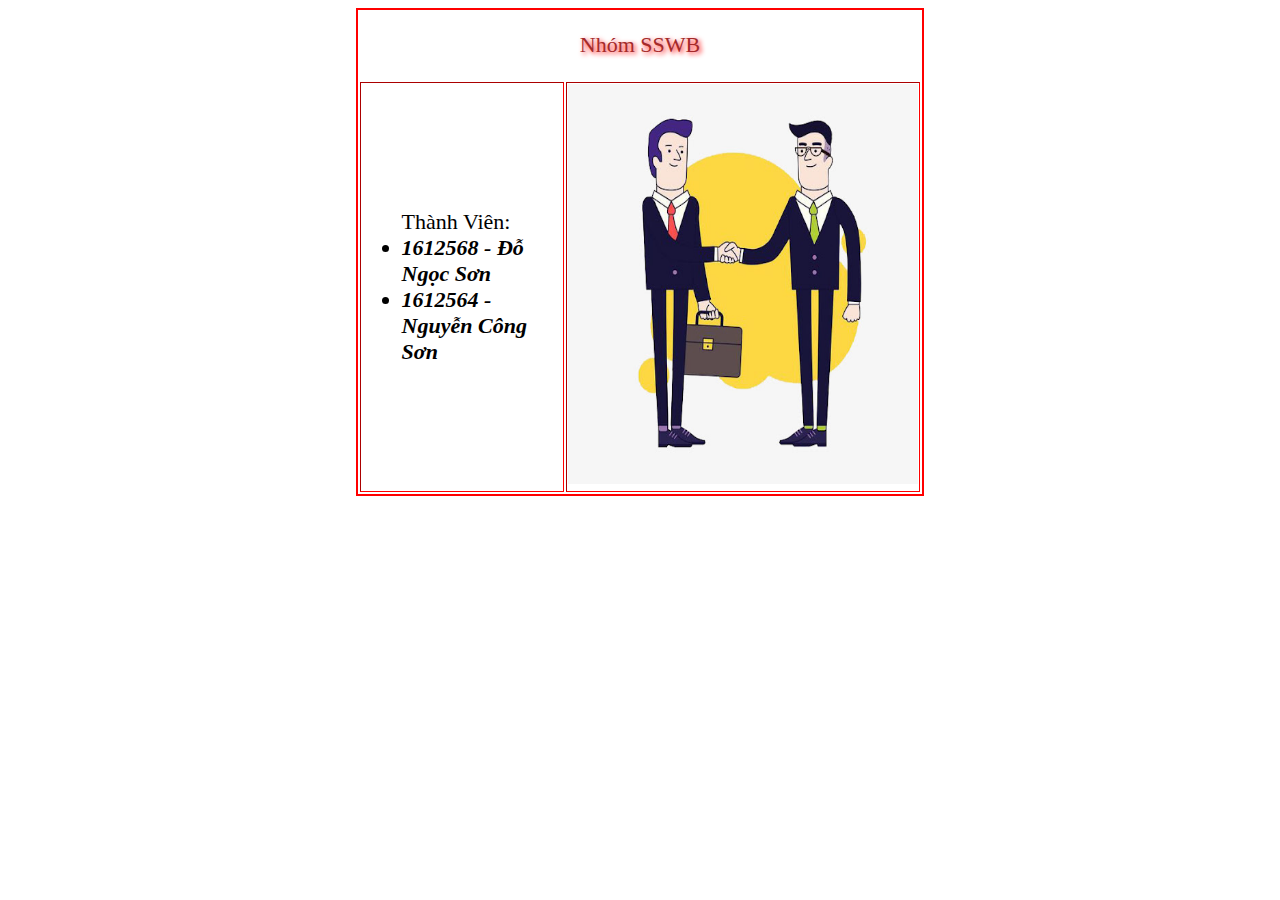
<file: index.html>
<!DOCTYPE html>
<html lang="en">
<head>
    <meta charset="UTF-8">
    <meta http-equiv="X-UA-Compatible" content="IE=edge">
    <meta name="viewport" content="width=device-width, initial-scale=1.0">
    <title>Document</title>
    <link rel="stylesheet" href="default.css">
</head>
<body>
    <div>
        <table border="1">
            <caption>
                <p>Nhóm SSWB</p>
            </caption>
            <tr>
                <td>
                    
                    <ul> 
                        Thành Viên: 
                        <li>1612568 - Đỗ Ngọc Sơn</li>
                        <li>1612564 - Nguyễn Công Sơn</li>
                    </ul>
                </td>
                <td>
                    <img src="./images/avatarSSWB.jpg" alt="avatarSSWB" height="400" width="350" usemap="#workmap">
                </td>
            </tr>
        </table>
    </div>
    <map name="workmap">
        <area shape="rect" coords="65,25,135,250" href="./members/1612568/1612568.html" alt="Person1">
        <area shape="rect" coords="190,25,300,250" href="./members/1612564/1612564.html" alt="Person2">
    </map>
</body>
</html>
</file>
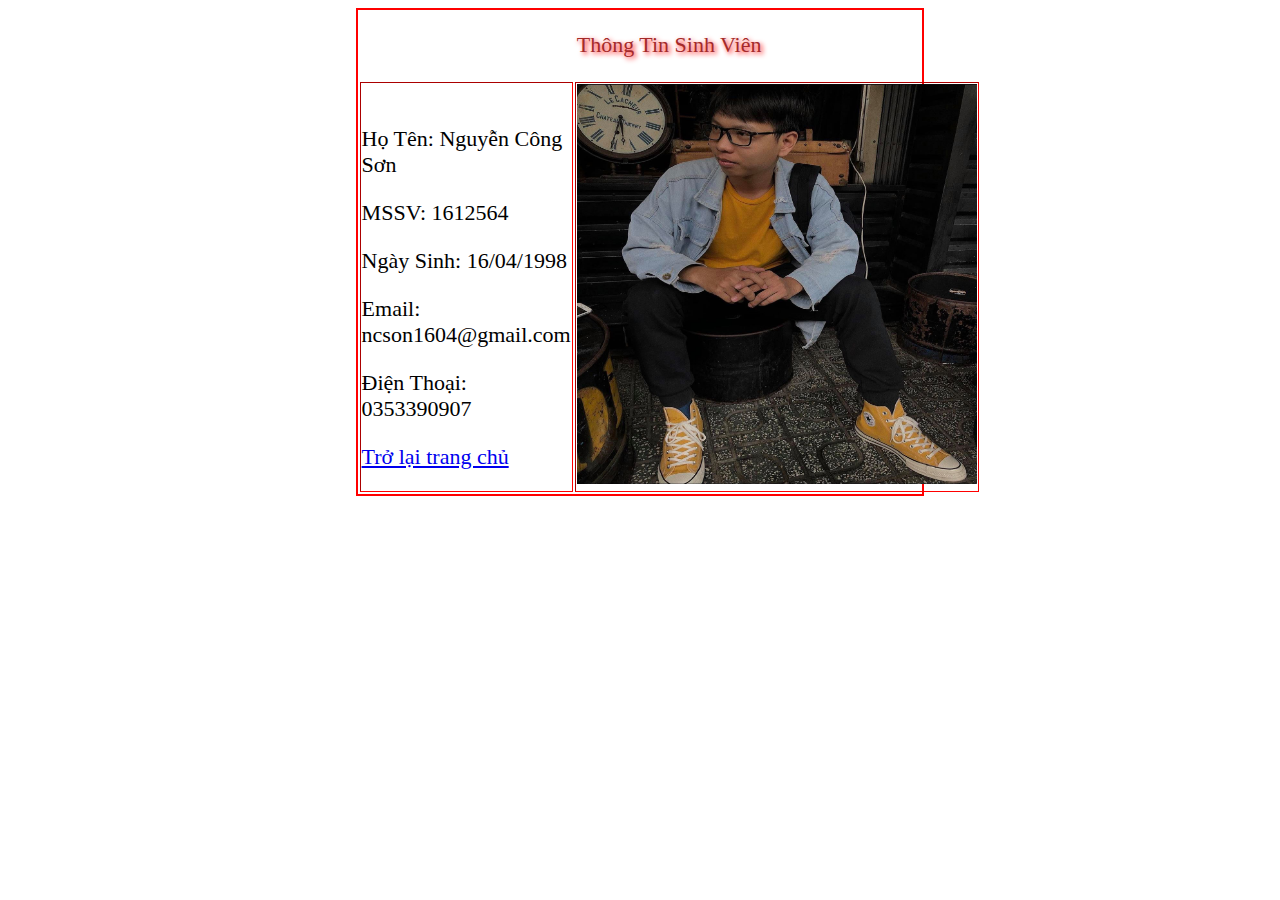
<file: members/1612564/1612564.html>
<!DOCTYPE html>
<html lang="en">
<head>
    <meta charset="UTF-8">
    <meta http-equiv="X-UA-Compatible" content="IE=edge">
    <meta name="viewport" content="width=device-width, initial-scale=1.0">
    <title>Document</title>
    <link rel="stylesheet" href="../../default.css">
</head>
<body>
    <div>
        <table border="1">
            <caption>                
                <p>
                Thông Tin Sinh Viên
                </p>
            </caption>
            <tr>
                <td>
                    <p>Họ Tên: Nguyễn Công Sơn</p>
                    <p>MSSV: 1612564</p>
                    <p>Ngày Sinh: 16/04/1998</p>
                    <p>Email: ncson1604@gmail.com</p>
                    <p>Điện Thoại: 0353390907</p>
                    <a href="../../index.html">Trở lại trang chủ </a>
                </td>
                <td>
                    <img name="avatarPerson2" src="./images/1612564.jpg" alt="Avatar" height="400" width="400">
                </td>
            </tr>
    
        </table>
    </div>
</body>
</html>
</file>
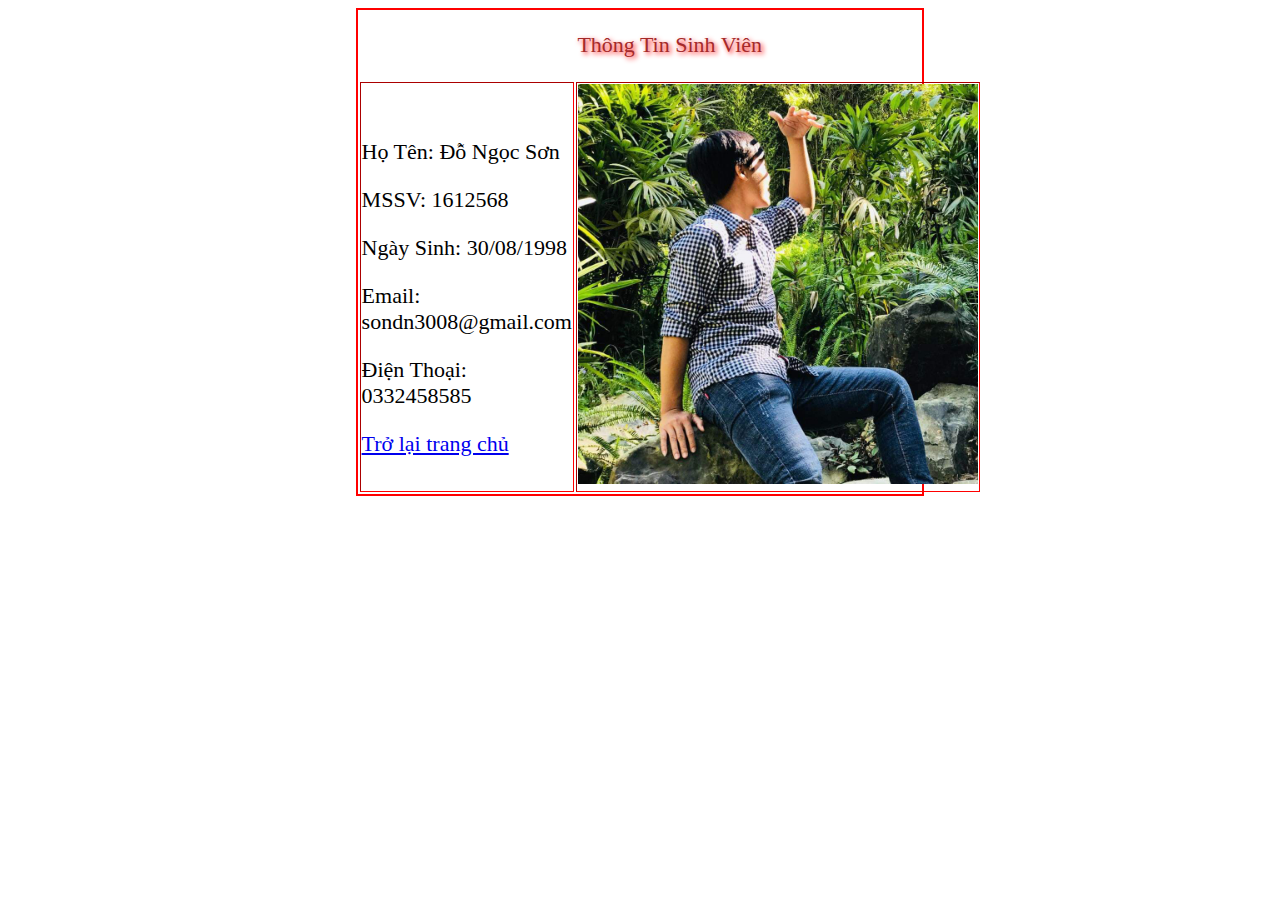
<file: members/1612568/1612568.html>
<!DOCTYPE html>
<html lang="en">
<head>
    <meta charset="UTF-8">
    <meta http-equiv="X-UA-Compatible" content="IE=edge">
    <meta name="viewport" content="width=device-width, initial-scale=1.0">
    <title>Document</title>
    <link rel="stylesheet" href="../../default.css">
</head>
<body>
    <div>
        <table border="1">
            <caption>
                <p>
                    Thông Tin Sinh Viên
                </p>
            </caption>
            <tr>
                <td>
                    <p>Họ Tên: Đỗ Ngọc Sơn</p>
                    <p>MSSV: 1612568</p>
                    <p>Ngày Sinh: 30/08/1998</p>
                    <p>Email: sondn3008@gmail.com</p>
                    <p>Điện Thoại: 0332458585</p>
                    <a href="../../index.html">Trở lại trang chủ </a>
                </td>
                <td>
                    <img name="avatarPerson1" src="./images/1612568.jpg" alt="Avatar" height="400" width="400">
                </td>
            </tr> 
        </table>
    </div>
</body>
</html>
</file>
<file: default.css>
html {
    font-family: 'Times New Roman', Times, serif;
    font-size: 22px;
}

li {
    font-style: italic;
    font-weight: 800;
}

caption {
    color: brown;
    text-shadow: 2px 2px 5px red;
}

table {
    max-width: 45%;
    margin: 0 auto;
    display: block;
    border: 2px solid red;
    
}

.intro {
    display: none;
}

div.avatarPerson1:hover .intro{
    display: block;
} 
a {
    text-align: center;
}
</file>
